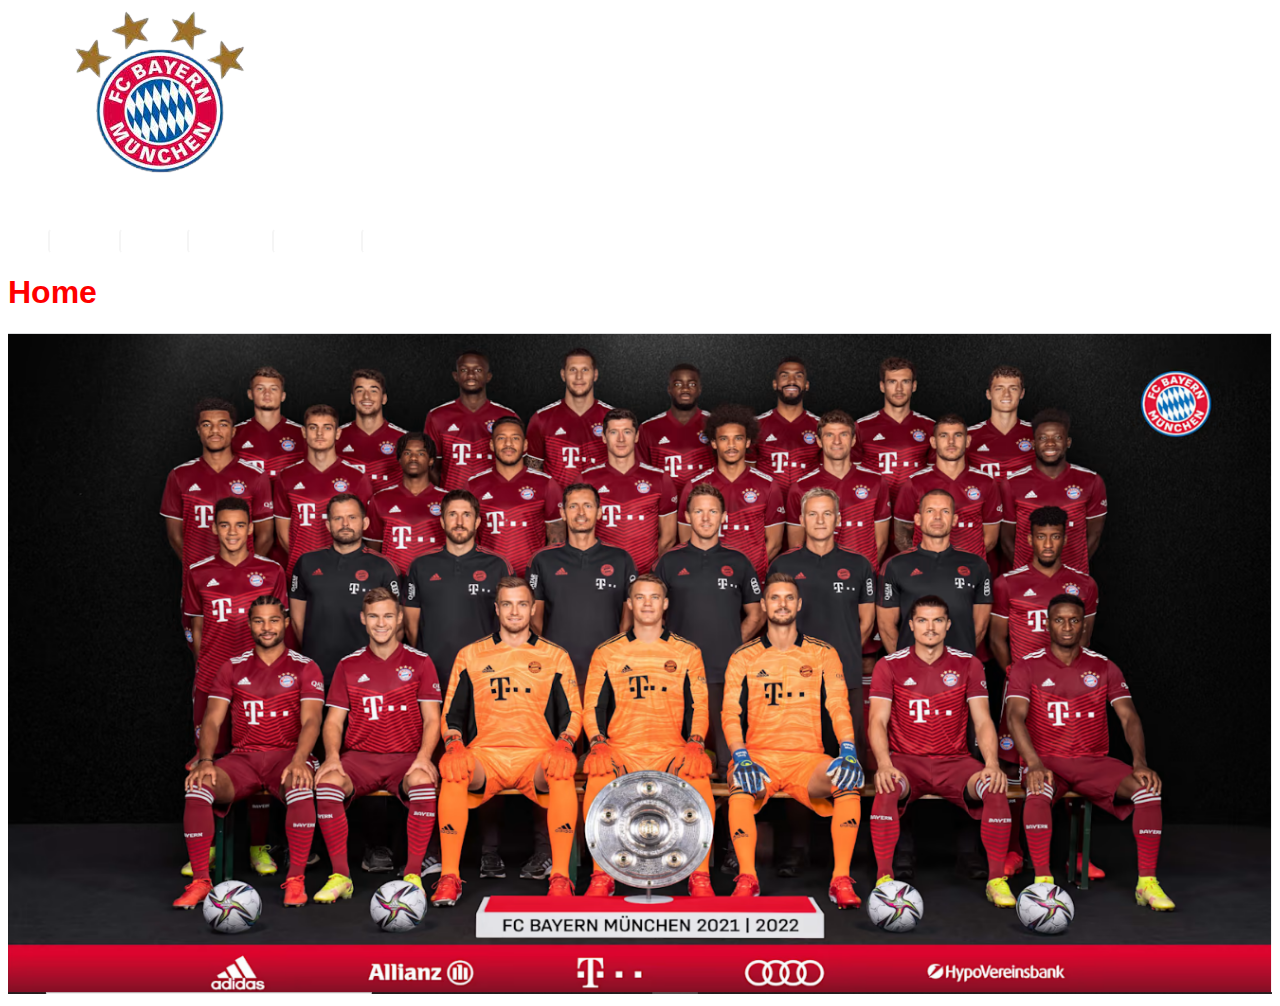
<file: index.html>
<!-- @format -->

<!DOCTYPE html>
<html lang="en">
  <head>
    <meta charset="UTF-8" />
    <meta http-equiv="X-UA-Compatible" content="IE=edge" />
    <meta name="viewport" content="width=device-width, initial-scale=1.0" />
    <title>Home</title>
    <link rel="stylesheet" href="css/style.css" />
  </head>

  <body>
    <header>
      <div class="logo-area">
        <div class="logo">
          <img src="images/fcblogo0.png" alt="" />
        </div>
        <span> F.C Bayern Munchen </span>
        <div class="services"></div>
      </div>
      <nav>
        <ul>
          <li><a href="index.html">Home</a></li>
          <li><a href="index.html">News</a></li>
          <li><a href="players.html">Players</a></li>
          <li><a href="fixtures.html">Fixtures</a></li>
          <li><a href="registeration.html"> Register</a></li>
        </ul>
      </nav>
      <h1 style="color: red">Home</h1>
    </header>
    <section>
      <div class="logo">
        <img src="images/bayernteam.png" alt="" style="width: 100%" />
      </div>
    </section>
    <script src="js/script.js"></script>
  </body>
</html>
</file>
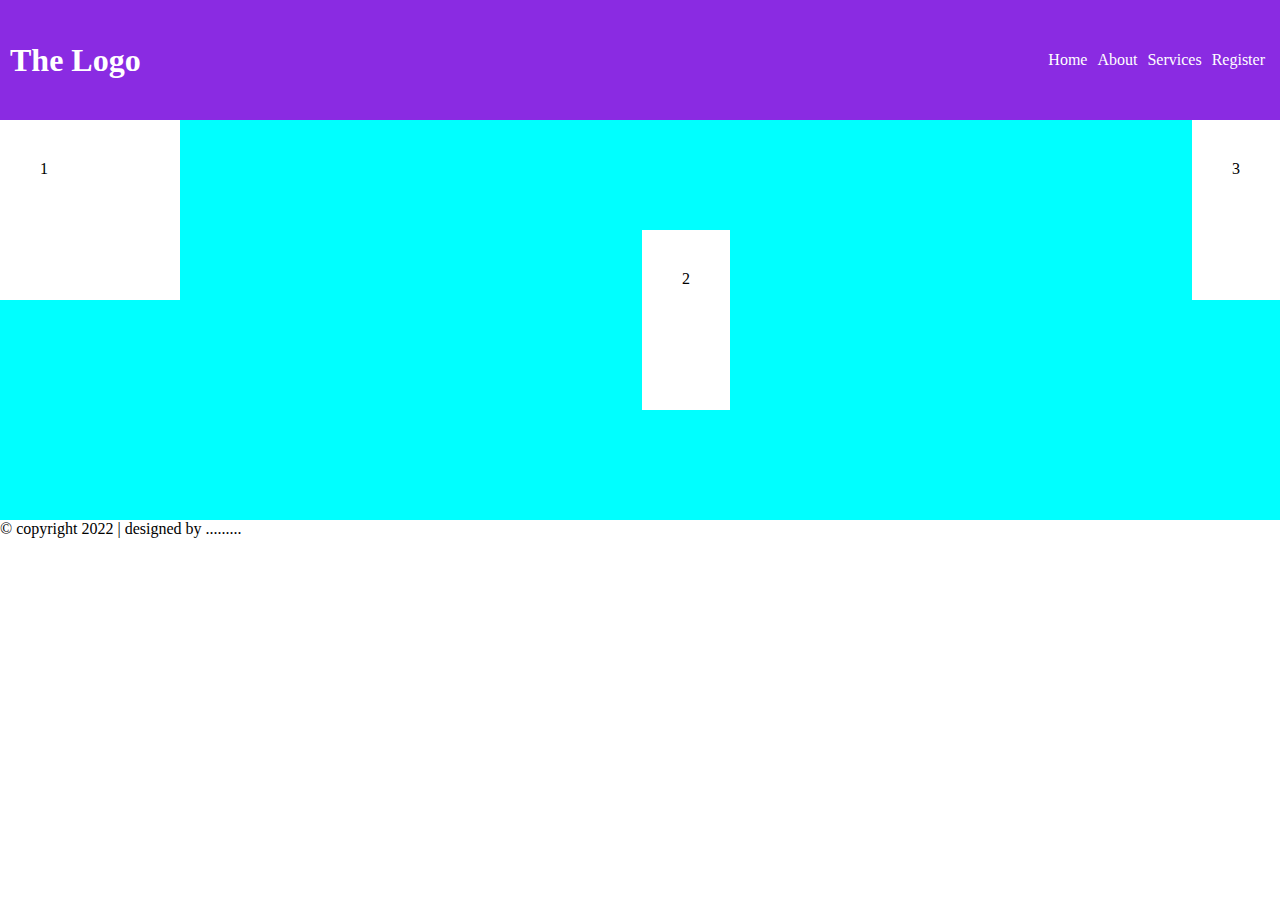
<file: new.html>
<!DOCTYPE html>
<html lang="en">
<head>
  <meta charset="UTF-8">
  <meta http-equiv="X-UA-Compatible" content="IE=edge">
  <meta name="viewport" content="width=device-width, initial-scale=1.0">
  <title>Document</title>
  <link rel="stylesheet" href="css/new.css">
</head>
<body>
  <div class="container">
    <div class="header">
      <div class="logo">
        <h1>The Logo</h1>
      </div>
      <div class="nav">
        <ul>
          <li><a href="index.html">Home</a></li>
          <li><a href="#">About</a></li>
          <li><a href="#">Services</a></li>
          <li><a href="#">Register</a></li>
        </ul>
      </div>
    </div>
    <div class="main">
      <div class="item1 flex-items">1</div>
      <div class="item2 flex-items">2</div>
      <div class="item3 flex-items">3</div>
      <!-- <div class="item4 flex-items">4</div>
      <div class="item5 flex-items">5</div> -->
      <!-- <div class="item6 flex-items">6</div> -->
      <!-- <div class="item7 flex-items">7</div>
      <div class="item8 flex-items">8</div> -->
    </div>
    <div class="footer">
      <p>&copy; copyright 2022 | designed by .........</p>
    </div>
  </div>
</body>
</html>
</file>
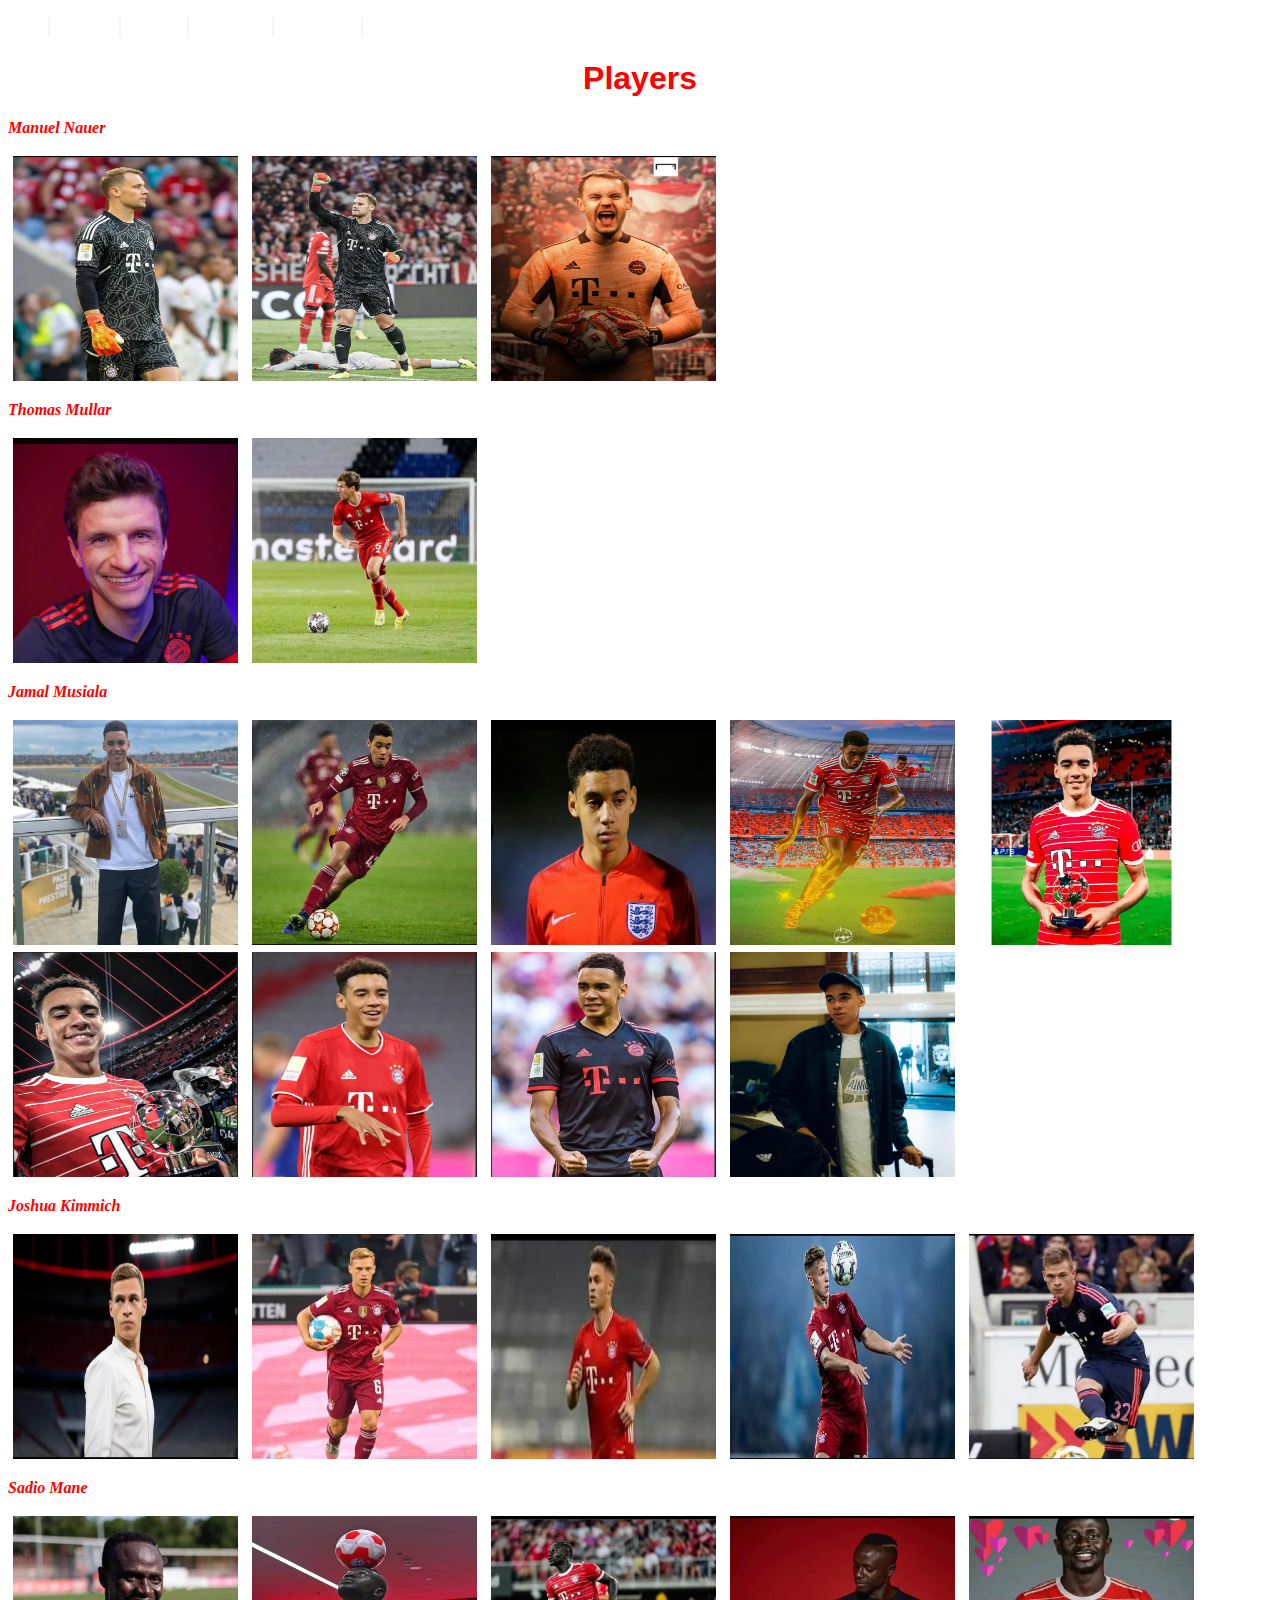
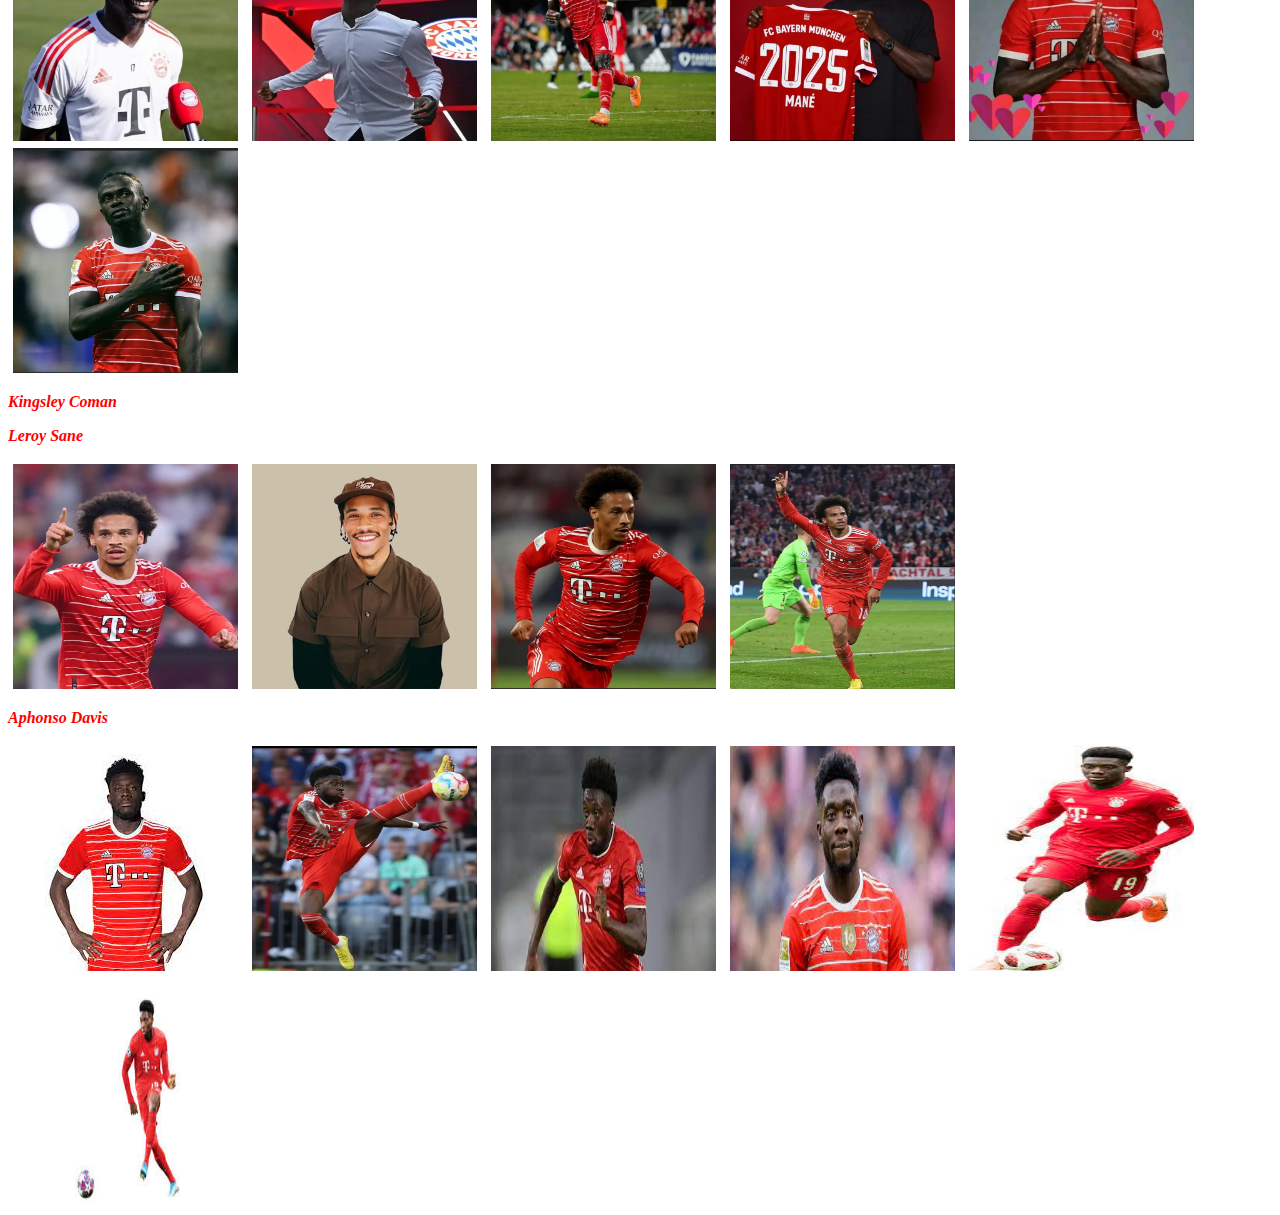
<file: players.html>
<!DOCTYPE html>
<html lang="en">
<head>
    <meta charset="UTF-8">
    <meta http-equiv="X-UA-Compatible" content="IE=edge">
    <meta name="viewport" content="width=device-width, initial-scale=1.0">
    <title>Players</title>
    <link rel="stylesheet" href="css/style.css">
    <style>
        img{
            width: 225px;
            height: 225px;
            margin-left: 5px;
            margin-right: 5px;
            margin-top: 3px;
        }
        p{
            font-weight: bold;
            font-style: oblique;
            color: red;
            text-align: left;
        }
    </style>
</head>
<body>
    <header>
        <nav>
            <ul>
                <li> <a href="index.html">Home</a></li>
                <li> <a href="index.html">News</a></li>
                <li> <a href="players.html">Players</a></li>
                <li> <a href="fixtures.html">Fixtures</a></li>
                <li> <a href="registeration.html"> Register</a></li>
            </ul>
        </nav>
        <h1 style="color: red; text-align: center;">Players</h1>
        <div>
           <p>Manuel Nauer</p>
           <img src="images/neuer.jpg" alt="">
            <img src="images/neuer1.jpg" alt="">
            <img src="images/neuer2.jpg" alt="">
           <p>Thomas Mullar</p>
           <img src="images/thomas_muller.jpg" alt="">
           <img src="images/thomas_muller1.jpg" alt="">
           <p>Jamal Musiala</p>
           <img src="images/musiala1.jpg" alt="">
           <img src="images/musiala2.jpg" alt="">
           <img src="images/musiala3.jpg" alt="">
           <img src="images/jamal_musiala.jpg" alt="">
            <img src="images/musiala4.jpg" alt="">
            <img src="images/musiala5.jpg" alt="">
            <img src="images/musiala6.jpg" alt="">
            <img src="images/musiala7.jpg" alt="">
            <img src="images/musiala8.jpg" alt="">
           <p>Joshua Kimmich</p>
           <img src="images/joshua_kimich1.jpg" alt="">
           <img src="images/joshua_kimich2.jpg" alt="">
           <img src="images/joshua_kimich3.jpg" alt="">
           <img src="images/joshua_kimich4.jpg" alt="">
           <img src="images/joshua_kimich5.jpg" alt="">
           <p>Sadio Mane</p>
           <img src="images/sadio_mane4.jpg" alt="">
           <img src="images/sadio_mane2.jpg" alt="">
           <img src="images/sadio_mane3.jpg" alt="">
           <img src="images/sadio_mane1.jpg" alt="">
           <img src="images/sadio_mane5.jpg" alt="">
           <img src="images/sadio_mane6.jpg" alt="">
           <p>Kingsley Coman</p>
           <p>Leroy Sane</p>
           <img src="images/sane.jpg" alt="">
           <img src="images/leroy_sane.jpg" alt="">
            <img src="images/leroy_sane1.jpg" alt="">
            <img src="images/leroy_sane2.jpg" alt="">
            <p>Aphonso Davis</p>
            <img src="images/davis1.jpg" alt="">
            <img src="images/davis.jpg" alt="">
            <img src="images/davis2.png" alt="">
            <img src="images/davis3.png" alt="">
            <img src="images/davis5.png" alt="">
            <img src="images/davis6.png" alt="">
        </div>
    </header>
</body>
</html>
</file>
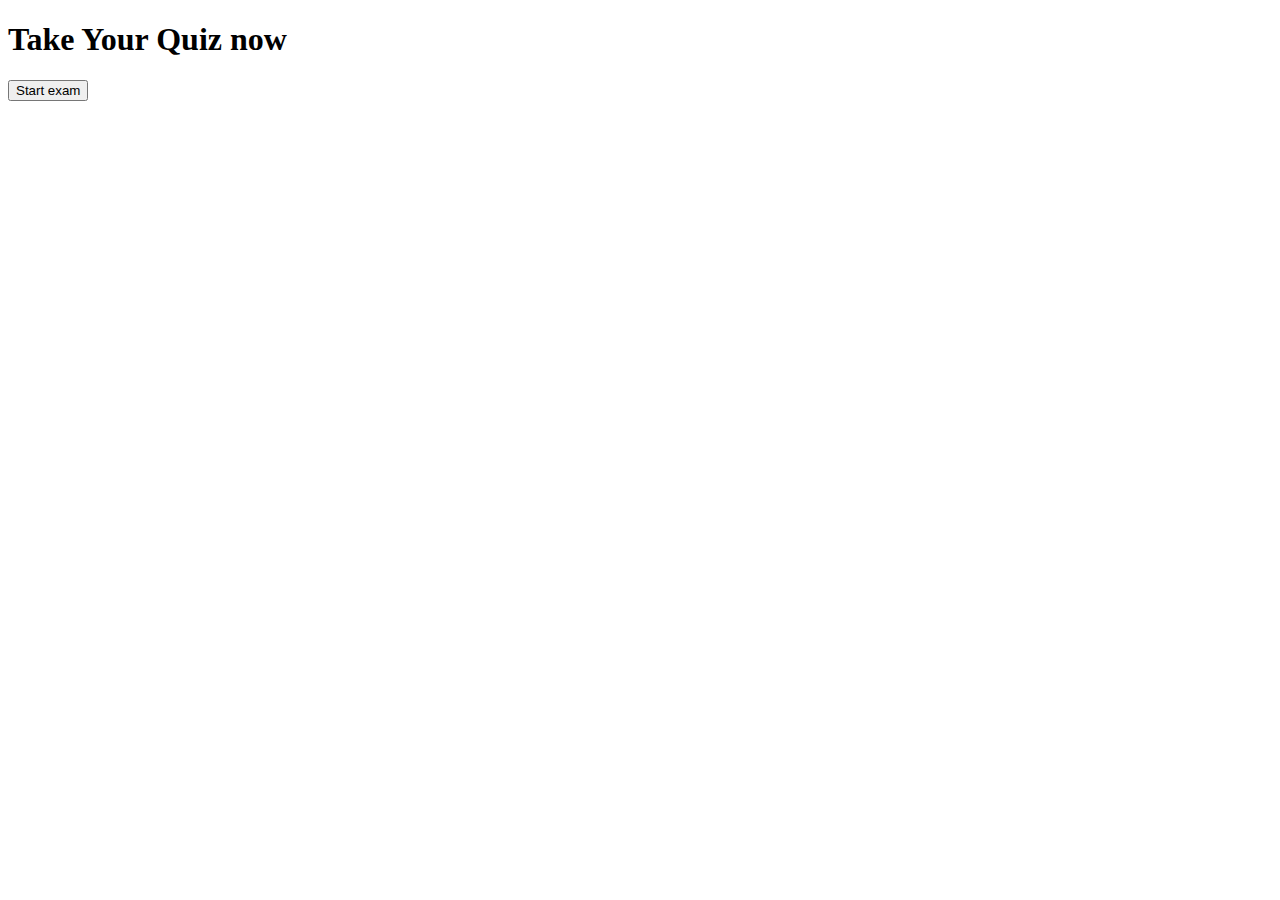
<file: quiz.html>
<!-- @format -->

<!DOCTYPE html>
<html lang="en">
  <head>
    <meta charset="UTF-8" />
    <meta http-equiv="X-UA-Compatible" content="IE=edge" />
    <meta name="viewport" content="width=device-width, initial-scale=1.0" />
    <title>Quiz</title>
    <style>
      ul {
        display: none;
      }
    </style>
  </head>
  <body>
    <h3 class="questions">
      <h1>Take Your Quiz now</h1>
      <div class="container">
        <button onclick="displayQuestions()">Start exam</button>
      </div>
      <ul action=""></ul>
    </h3>
    <script src="js/quiz.js"></script>
  </body>
</html>
</file>
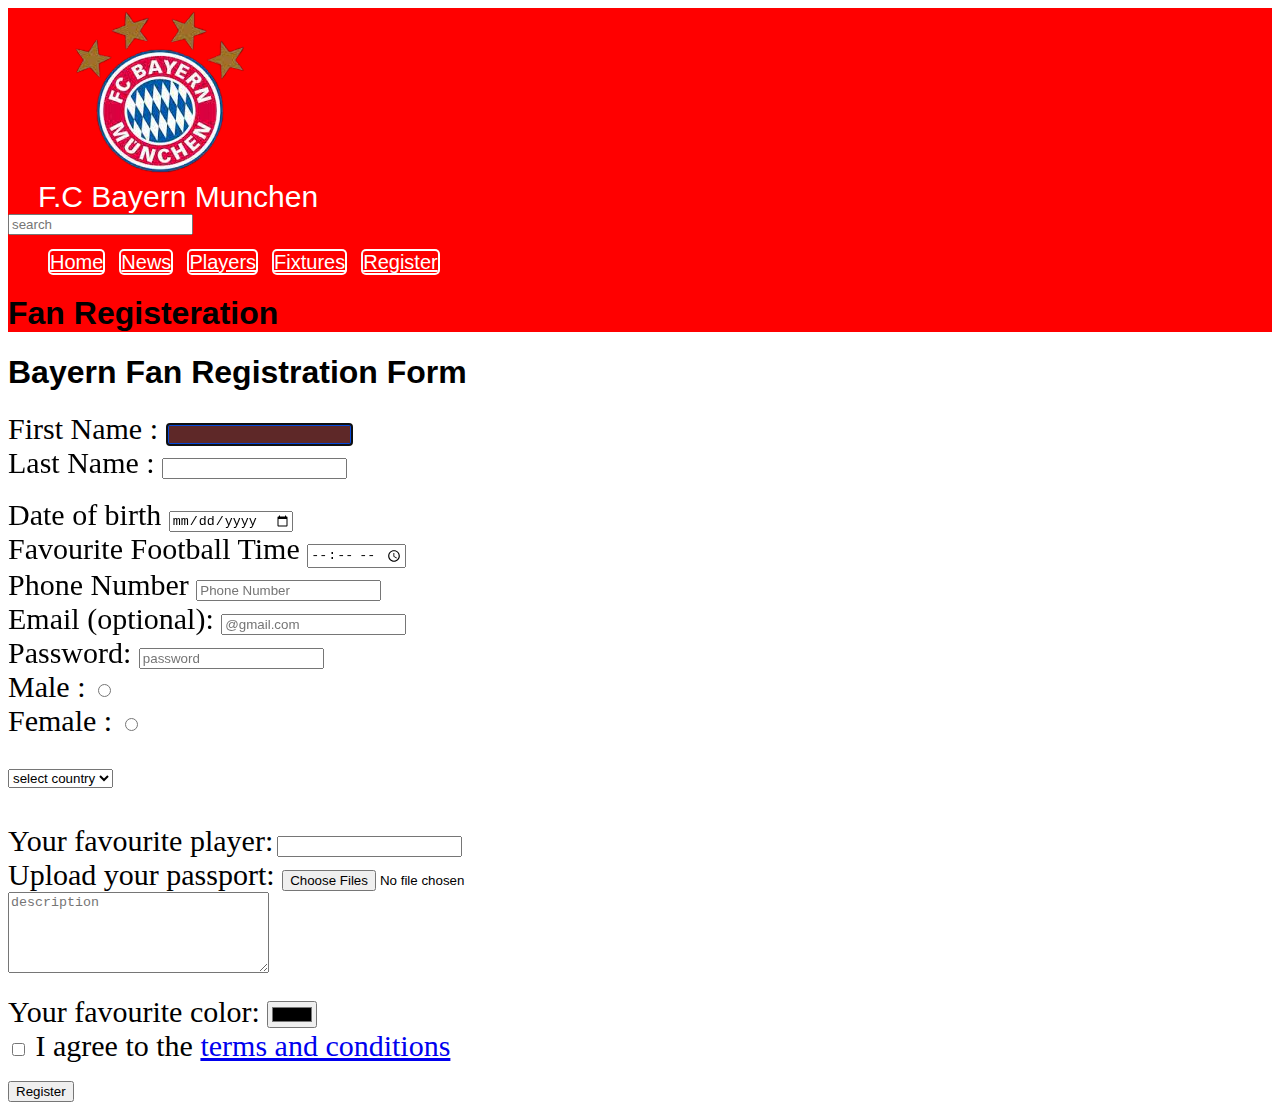
<file: registeration.html>
<!DOCTYPE html>
<html lang="en">

<head>
    <meta charset="UTF-8">
    <meta http-equiv="X-UA-Compatible" content="IE=edge">
    <meta name="viewport" content="width=device-width, initial-scale=1.0">
    <title>Register</title>
    <link rel="stylesheet" href="css/style.css">
</head>

<body>
    <header style="background-color: red;">
        <div class="logo-area">
            <div class="logo">
                <img src="images/fcblogo0.png" alt="">
            </div>
            <span>F.C Bayern Munchen</span>
            <div class="services">
                <input type="search" name="search" placeholder="search">
            </div>
        </div>
        <nav>
            <ul>
                <li> <a href="index.html">Home</a></li>
                <li> <a href="index.html">News</a></li>
                <li> <a href="players.html">Players</a></li>
                <li> <a href="fixtures.html">Fixtures</a></li>
                <li> <a href="registeration.html"> Register</a></li>
            </ul>
        </nav>
        <h1>Fan Registeration</h1>
    </header>
    <h1>Bayern Fan Registration Form</h1>

    <form action="">
        <label for="firstname"> First Name : 
            <input type="text" id="firstname" maxlength="20" autofocus minlength="3"></label><br>
        <label for="lastname"> Last Name : <input type="text" id="lastname"></label><br><br>
        <label for="dob">Date of birth
            <input type="date" name="dob">
        </label><br>
        <label for="time">Favourite Football Time
            <input type="time" name="time">
        </label><br>
        <label for="phone">Phone Number
            <input type="tel" placeholder="Phone Number" name="tel">
        </label><br>
        <label for="email"> Email (optional): 
            <input type="email" name="email" placeholder="@gmail.com">
        </label><br>
        <label for="password">Password:
            <input type="password" id="password" required placeholder="password" name="password">
        </label><br>
        <label for="gender"> Male : <input type="radio" name="gender"></label><br>
        <label for="gender"> Female : <input type="radio" name="gender"></label><br>
       <br>
       <label for="country">
           <select name="country" id="country" title="Select your country">
                <option value="" disabled selected>select country</option>
                <option value="Afganistan"> Afganiatan</option>
                <option value="Agentina"> Agentina</option>
                <option value="Algeria"> Algeria</option>
               <option value="Albania">Albania</option>
               <option value="Australia">Australia</option>
               <option value="Belarus"> Belarus</option>
               <option value="Benin"> Benin</option>
               <option value="Burkina Faso">Burkina Faso</option>
               <option value="Canada"> Canada</option>
               <option value="Cambodia">Cambodia</option>
               <option value="Chad"> Chad</option>
               <option value="China"> China</option>
               <option value="D.R.Congo">D.R.Congo</option>
               <option value="Denmark"> Denmark</option>
               <option value="Egypt"> Egypt</option>
               <option value="Ethopia"> Ethopia</option>
               <option value="Fiji">Fiji</option>
               <option value="Finland">Finland</option>
               <option value="France"> France</option>
               <option value=" Germany"> Germany</option>
               <option value="Greece"> Greece</option>
               <option value="Hungary"> Hungary</option>
               <option value="India"> India</option>
               <option value="Indonesia"> Indonesia</option>
               <option value="Iran"> Iran</option>
               <option value="Iraq"> Iraq</option>
               <option value="Ireland">Ireland</option>
               <option value="Isreal"> Isreal</option>
               <option value="Japan"> Japan</option>
               <option value="Kenya"> kenya</option>
               <option value="Lebanon"> Lebanon</option>
               <option value="Liberia"> Liberia</option>
               <option value="Lybia"> Lybia</option>
               <option value="Malaysia">Malaysia</option>
               <option value="Mexico"> Mexico</option>
               <option value="New Zealand">New Zealand</option>
               <option value="Niger"> Niger</option>
               <option value="Nigeria"> Nigeria</option>
               <option value="North Korea"> North Korea</option>
               <option value="Poland">Poland</option>
               <option value="Portugal"> Portugal</option>
               <option value="Qatar"> Qatar</option>
               <option value="Russia"> Russia</option>
               <option value="Saudi Arabia"> Saudi Arabia</option>
               <option value="Serre Lone"> Serre Lone</option>
               <option value="Spain"> Spain</option>
               <option value="South Africa"> South africa</option>
               <option value="South Korea"> South Korea</option>
               <option value="South Sudan">South Sudan</option>
               <option value="Sudan">Sudan</option>
               <option value="Tunisia"> Tunisia</option>
               <option value="Uganda"> Uganda</option>
               <option value="Ukraine">Ukraine</option>
               <option value="United Kingdom of Great Britain">U.K</option>
               <option value="United States of America"> U.S.A</option>
               <option value="Zambia"> Zambia</option>
               <option value="Zimbabwe"> Zimbabwe</option>
           </select><br><br>
        </label>
        <label for="favourite_player">Your favourite player:</label>
            <input list="favourite_players" name="favourite_player" id="favourite_player">
            <datalist id="favourite_players">
              <option value="Manuel_Nauer">1</option>
              <option value="Sven_Ulreich">26</option>
              <option value="Johannes_Schenk">35</option>
              <option value="Matthijs_de_Light">4</option>
              <option value="Lucas_Hernandez">21</option>
              <option value="Dayot_Upamecano">2</option>
              <option value="Aphonso_Davis">19</option>
              <option value="Benjamin_Pavard">5</option>
              <option value="Noussair_Mazraoui">40</option>
              <option value="Josip_Stansic">44</option>
              <option value="Joshua_Kimmich">6</option>
              <option value="Leon_Goretzka">8</option>
              <option value="Ryan_Gravenberch">38</option>
              <option value="Marcel_Sabitizer">18</option>
              <option value="Bouna_Sarr">20</option>
              <option value="Jamal_Musiala">42</option>
              <option value="Paul_Wanner">14</option>
              <option value="Leroy_Sane">10</option>
              <option value="Sadio_Mane">17</option>
              <option value="Serge_Gnabry">7</option>
              <option value="Kingsley_Comman">11</option>
              <option value="Thomas_Muller">25</option>
              <option value="Mathys_Tel">39</option>
              <option value="Eric_Maxim_Choupo-Moting">13</option>
            </datalist>
          <br>
          <label for="image">Upload your passport: 
            <input type="file"  placeholder="upload_image" 
            name="image" multiple>
        </label><br>
       <div>
           <textarea name="description" id="description" cols="30" rows="5" placeholder="description"></textarea>
       </div><br>
       <label for="color">Your favourite color:
           <input type="color" id="color" name="color"><br>
       </label>
        <label for="terms"><input type="checkbox" name="terms"> I agree to the 
            <a href="terms.html" target="_blank">terms and conditions</a></label><br><br>

        <input type="submit" value="Register">
    </form>
    </section>
    <script src="js/js.js"></script>
</body>

</html>
</file>
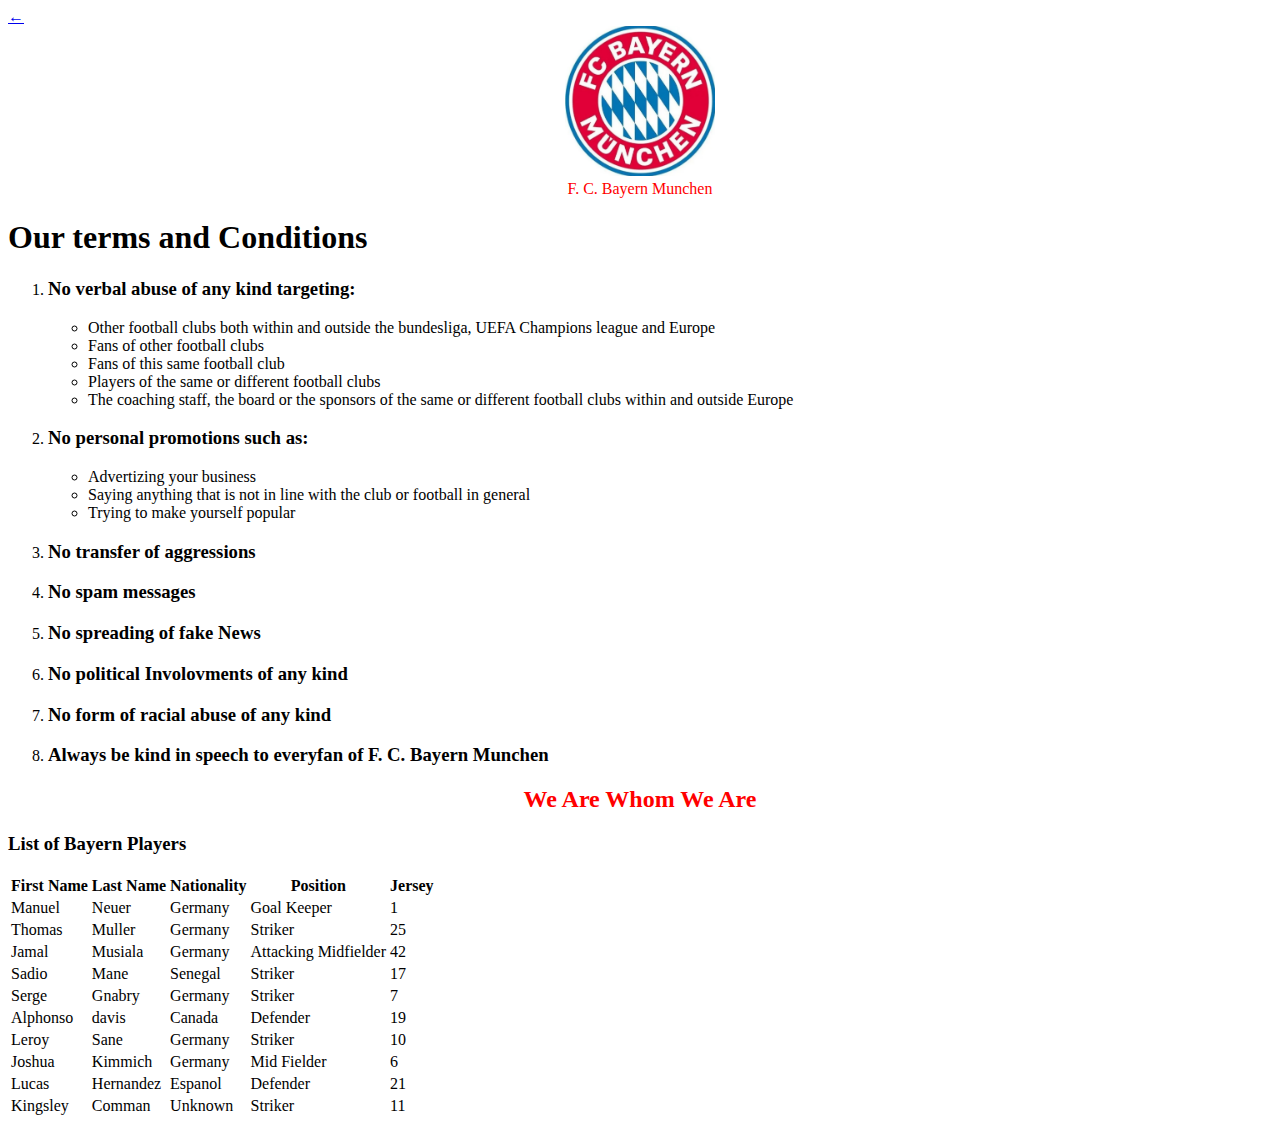
<file: terms.html>
<!DOCTYPE html>
<html lang="en">
<head>
    <meta charset="UTF-8">
    <meta http-equiv="X-UA-Compatible" content="IE=edge">
    <meta name="viewport" content="width=device-width, initial-scale=1.0">
    <title>Terms and Condition</title>
    <style>
        .logo-area{
            background-color: white;
        }
    </style>
</head>
<body>
    <a href="registeration.html" target="_parent"><strong>&larr;</strong></a>
    <header style="text-align: center;">
        <div class="logo">
            <img src="images/bayern_logo.jpg" alt="" style="height: 150px; width: 150px;">
        </div>
        <div style="color: Red;">
            F. C. Bayern Munchen
        </div>
    </header>
    <h1>Our terms and Conditions</h1>
    <section>
        <ol>
            <li><h3>No verbal abuse of any kind targeting:</h3>
                <ul>
                    <li>Other football clubs both within and outside the bundesliga, UEFA Champions league and Europe</li>
                    <li>Fans of other football clubs</li>
                    <li>Fans of this same football club</li>
                    <li>Players of the same or different football clubs</li>
                    <li>The coaching staff, the board or the sponsors of the same or different football clubs within and outside Europe</li>
                </ul>
            </li>
            <li>
                <h3>No personal promotions such as:</h3>
                <ul>
                    <li>Advertizing your business</li>
                    <li>Saying anything that is not in line with the club or football in general</li>
                    <li>Trying to make yourself popular</li>
                </ul>
            </li>
            <li>
                <h3>No transfer of aggressions</h3>
            </li>
            <li>
                <h3>No spam messages</h3>
            </li>
            <li>
                <h3>No spreading of fake News</h3>
            </li>
            <li>
                <h3>No political Involovments of any kind</h3>
            </li>
            <li>
                <h3>No form of racial abuse of any kind</h3>
            </li>
            <li>
                <h3>Always be kind in speech to everyfan of F. C. Bayern Munchen</h3>
            </li>
        </ol>
        <h2 style="text-align: center; color: red;">We Are Whom We Are</h2>
    </section>
    <div class="players">
        <h3>List of Bayern Players</h3>
        <table>
            <tr>
                <th>First Name</th>
                <th>Last Name</th>
                <th>Nationality</th>
                <th>Position</th>
                <th>Jersey</th>

            </tr>
        </table>
    </div>
    <script src="js/unfinished.js"></script>
</body>
</html>
</file>
<file: css/style.css>
=[#].logo-are;].'
'
nav{
    background-color: rgb(139, 25, 25);
}

header div.logo-area span{
    font-family: 'Franklin Gothic Medium', 'Arial Narrow', Arial, sans-serif;
    color: white;
    font-size: 30px;
    font-weight: 900px;
    margin-bottom: 100px;
    margin-left: 30px;
}
nav ul{
    list-style-type: none;
}
nav ul li{
    display: inline;
}
header nav ul li a{
    color: white;
    font-family: 'Trebuchet MS', 'Lucida Sans Unicode', 'Lucida Grande', 'Lucida Sans', Arial, sans-serif;
    font-size: 20px;
    border-style: solid;
    border-width: 2px;
    border-radius: 5px;
    border-left-color: whitesmoke;
    margin-right: 10px;
}
header nav ul li a:hover{
    background-color: rgb(58, 6, 6);
    color: white;
    font-weight: bold;
}
nav ul li a::before{
    content: "  ";
    background: white;
    height: 100%;
}
h1{
    font-family: -apple-system, BlinkMacSystemFont, 'Segoe UI', Roboto, Oxygen, Ubuntu, Cantarell, 'Open Sans', 'Helvetica Neue', sans-serif;
}



form label{
    font-size: 30px;

}
input:focus{
    border: 3px solid rgb(6, 73, 218);
    background-color: rgb(94, 40, 40);
}
</file>
<file: css/new.css>
*{
    margin: 0;
    padding: 0;
}
.header{
    background-color: blueviolet;
    height: 100px;
    color: #fff;
    display: flex;
    justify-content: space-between;
    align-items: center;
    padding: 10px;
}
.nav ul{
    display: flex;
    flex-direction: column;
}
.nav ul li{
    list-style-type: none;
}
.nav ul li a{
    color: #fff;
    text-decoration: none;
    padding: 10px;
}
.nav ul li a:hover{
    color: blueviolet;
    background-color: #fff;
    padding: 10px;
    border: 1px solid #000;
    border-radius: 5px;
}
.main{
    display: flex;
    background-color: aqua;
    justify-content: space-between;
    flex-wrap: wrap;
    height: 400px;
    /* align-items: center; */
    /* align-content: flex-end; */
}
.flex-items{
    background-color: #fff;
    padding: 40px;
    height: 100px;
}
.item1{
    order: 2;
    flex-basis: 100px;
    /* flex-grow: 2; */
}
.item2{
    /* flex-grow: 1; */
    order: 3;
    align-self: center;
}
.item3{
    /* flex-grow: 1; */
    order: 4;
}
/* .item4{
    flex-grow: 1;
    order: 5;
}
.item5{
    flex-grow: 1;
    order: 1;
} */

@media (min-width: 800px){
    .nav ul{
        flex-direction: row;
    }
    .nav ul li a{
        color: #fff;
        text-decoration: none;
        padding: 5px;
    }
    .nav ul li a:hover{
        color: blueviolet;
        background-color: #fff;
        padding: 5px;
        border: 1px solid #000;
        border-radius: 5px;
    }
}
</file>
